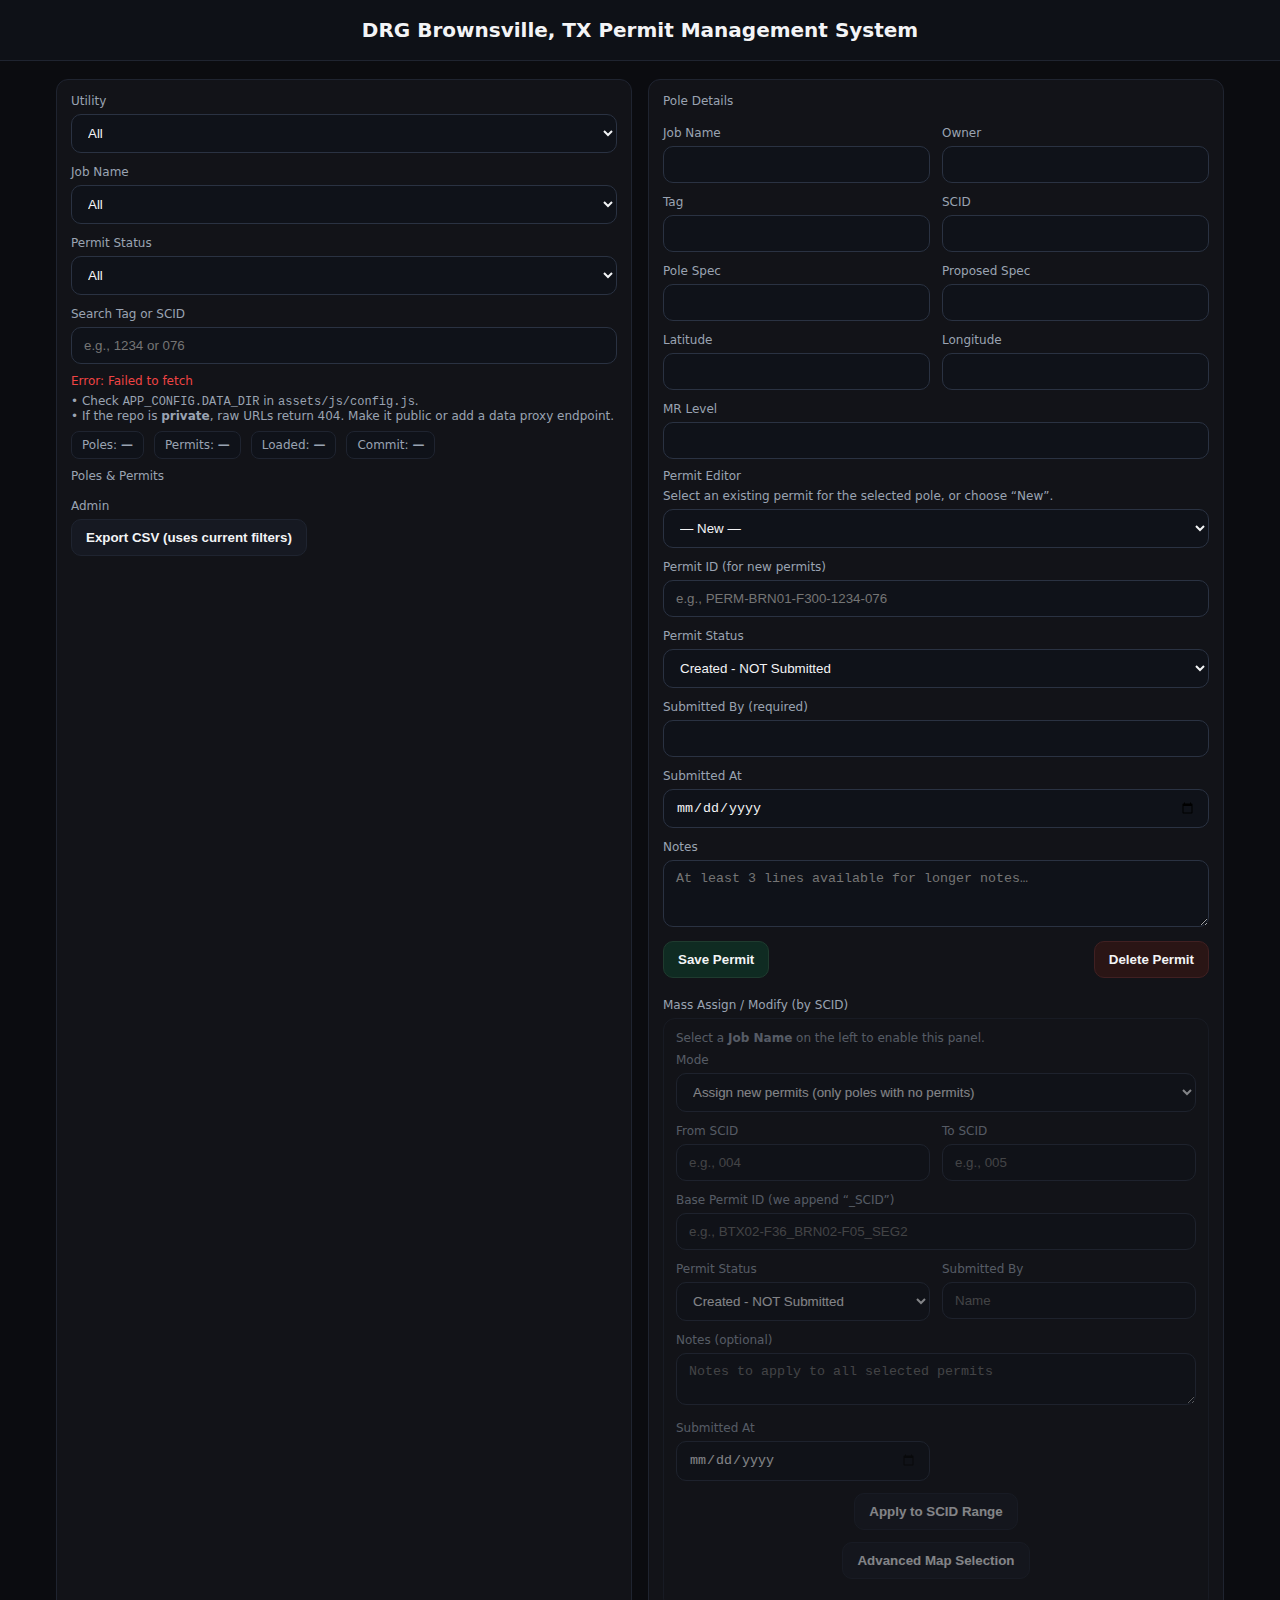
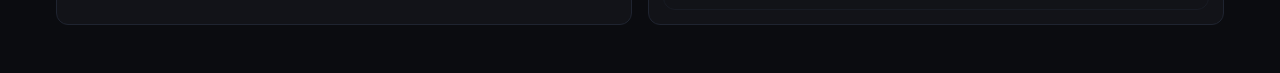
<file: index.html>
<!DOCTYPE html>
<html lang="en">
<head>
  <meta charset="utf-8" />
  <meta name="viewport" content="width=device-width, initial-scale=1" />
  <title>DRG Brownsville, TX Permit Management System</title>
  <style>
    :root{
      --bg:#0b0c10;--panel:#121318;--muted:#9aa3b2;--fg:#f3f4f6;--border:#1f2430;
      --chip-pending:#fb923c;      /* orange */
      --chip-approved:#34d399;     /* green  */
      --chip-created:#facc15;      /* yellow */
      --chip-na-cannot:#a78bfa;    /* purple */
      --chip-na-other:#ef4444;     /* red    */
    }
    *{box-sizing:border-box}
    body{margin:0;font-family:ui-sans-serif,system-ui,-apple-system,Segoe UI,Roboto,Arial;background:var(--bg);color:var(--fg)}
    header{padding:18px 16px;text-align:center;border-bottom:1px solid var(--border);background:#0e1117}
    h1{margin:0;font-size:20px}
    main{max-width:1200px;margin:18px auto 48px;padding:0 16px}
    .grid{display:grid;grid-template-columns:1fr 1fr;gap:16px}  /* EVEN SPLIT */
    .card{background:var(--panel);border:1px solid var(--border);border-radius:12px;padding:14px}
    label{display:block;font-size:12px;color:var(--muted);margin-bottom:6px}
    input,select,textarea{width:100%;padding:10px 12px;border-radius:10px;border:1px solid #2a3242;background:#0f1219;color:var(--fg)}
    .row{display:grid;grid-template-columns:repeat(12,1fr);gap:12px}
    .col-6{grid-column:span 6}.col-4{grid-column:span 4}.col-12{grid-column:span 12}
    .kpis{display:flex;gap:10px;margin-top:8px;flex-wrap:wrap}
    .kpis .pill{font-size:12px;color:var(--muted);border:1px solid var(--border);padding:6px 10px;border-radius:8px;background:#0f1219}
    .muted{color:var(--muted)} .small{font-size:12px}
    .list-scroll{max-height:660px;overflow:auto;padding-right:6px}
    .pole{background:#0f1219;border:1px solid var(--border);border-radius:10px;padding:10px;margin-bottom:10px}
    .pole .title{font-weight:700;margin-bottom:4px}
    .chip{display:inline-block;font-size:11px;border:1px solid #283244;border-radius:999px;padding:2px 8px;margin-left:6px}
    .chip.pending{background:var(--chip-pending);color:#111;border-color:#a45312}
    .chip.approved{background:var(--chip-approved);color:#0b261a;border-color:#1c7a57}
    .chip.created{background:var(--chip-created);color:#211f06;border-color:#8a7b15}
    .chip.na_other{background:var(--chip-na-other);color:#fff}
    .chip.na_cannot{background:var(--chip-na-cannot);color:#18132b}
    .btn{appearance:none;border:1px solid var(--border);background:#161922;color:var(--fg);padding:10px 14px;border-radius:10px;cursor:pointer;font-weight:600}
    .btn:hover{background:#1a1f2b}
    .btn-accent{border-color:#1f3b2f;background:#0f2b22}
    .btn-danger{border-color:#402022;background:#2a1515}
    .spacer{height:10px}
    .hint{font-size:12px;color:#9aa3b2}
    .disabled-block{opacity:.5;pointer-events:none}
  </style>
</head>
<body>
  <header>
    <h1>DRG Brownsville, TX Permit Management System</h1>
  </header>

  <main class="grid">
    <!-- LEFT: Filters + Current Data + List + Admin -->
    <section class="card">
      <div class="row">
        <div class="col-12">
          <label>Utility</label>
          <select id="fUtility">
            <option>All</option><option>BPUB</option><option>AEP</option><option>MVEC</option>
          </select>
        </div>
        <div class="col-12">
          <label>Job Name</label>
          <select id="fJob"><option>All</option></select>
        </div>
        <div class="col-12">
          <label>Permit Status</label>
          <select id="fStatus">
            <option>All</option>
            <option>NONE</option>
            <option>Created - NOT Submitted</option>
            <option>Submitted - Pending</option>
            <option>Approved</option>
            <option>Not Approved - Cannot Attach</option>
            <option>Not Approved - PLA Issues</option>
            <option>Not Approved - MRE Issues</option>
            <option>Not Approved - Other Issues</option>
          </select>
        </div>
        <div class="col-12">
          <label>Search Tag or SCID</label>
          <input id="fSearch" placeholder="e.g., 1234 or 076"/>
        </div>
      </div>

      <div class="spacer"></div>

      <div>
        <div id="status" class="small muted">Loading…</div>
        <div class="kpis">
          <div class="pill">Poles: <b id="kPoles">—</b></div>
          <div class="pill">Permits: <b id="kPermits">—</b></div>
          <div class="pill">Loaded: <b id="kLoaded">—</b></div>
          <div class="pill">Commit: <b id="kSha">—</b></div>
        </div>
      </div>

      <div class="spacer"></div>

      <div class="small muted" style="margin-bottom:6px;">Poles &amp; Permits</div>
      <div id="list" class="list-scroll"></div>

      <div class="spacer"></div>
      <div class="small muted" style="margin-bottom:6px;">Admin</div>
      <div>
        <button id="btnExportCsv" class="btn" type="button">Export CSV (uses current filters)</button>
        <span id="msgExport" class="small muted" style="margin-left:8px"></span>
      </div>
    </section>

    <!-- RIGHT: Pole details (read-only) + Permit editor -->
    <section class="card">
      <div class="row">
        <div class="col-12"><div class="small muted" style="margin-bottom:6px;">Pole Details</div></div>
        <div class="col-6"><label>Job Name</label><input id="pole_job" readonly/></div>
        <div class="col-6"><label>Owner</label><input id="pole_owner" readonly/></div>
        <div class="col-6"><label>Tag</label><input id="pole_tag" readonly/></div>
        <div class="col-6"><label>SCID</label><input id="pole_scid" readonly/></div>
        <div class="col-6"><label>Pole Spec</label><input id="pole_spec" readonly/></div>
        <div class="col-6"><label>Proposed Spec</label><input id="pole_prop" readonly/></div>
        <div class="col-6"><label>Latitude</label><input id="pole_lat" readonly/></div>
        <div class="col-6"><label>Longitude</label><input id="pole_lon" readonly/></div>
        <div class="col-12"><label>MR Level</label><input id="pole_mr" readonly/></div>
      </div>

      <div class="spacer"></div>

      <div class="small muted" style="margin-bottom:6px;">Permit Editor</div>
      <div class="row">
        <div class="col-12">
          <label>Select an existing permit for the selected pole, or choose “New”.</label>
          <select id="selPermit"><option value="__new">— New —</option></select>
        </div>
        <div class="col-12">
          <label>Permit ID (for new permits)</label>
          <input id="permit_id" placeholder="e.g., PERM-BRN01-F300-1234-076"/>
        </div>
        <div class="col-12">
          <label>Permit Status</label>
          <select id="permit_status">
            <option>Created - NOT Submitted</option>
            <option>Submitted - Pending</option>
            <option>Approved</option>
            <option>Not Approved - Cannot Attach</option>
            <option>Not Approved - PLA Issues</option>
            <option>Not Approved - MRE Issues</option>
            <option>Not Approved - Other Issues</option>
          </select>
        </div>
        <div class="col-12"><label>Submitted By (required)</label><input id="submitted_by"/></div>
        <div class="col-12"><label>Submitted At</label><input id="submitted_at" type="date"/></div>
        <div class="col-12"><label>Notes</label><textarea id="permit_notes" rows="3" placeholder="At least 3 lines available for longer notes…"></textarea></div>
      </div>

      <div class="spacer"></div>
      <div class="row">
        <div class="col-6"><button id="btnSavePermit" class="btn btn-accent" type="button">Save Permit</button></div>
        <div class="col-6" style="text-align:right"><button id="btnDeletePermit" class="btn btn-danger" type="button">Delete Permit</button></div>
      </div>
      <div class="spacer"></div>
      <div id="msgPermit" class="small muted"></div>

      <!-- ─────────────────────────────────────────────────────────────── -->
      <!-- NEW: Mass Assign / Modify by SCID (disabled unless Job chosen) -->
      <!-- ─────────────────────────────────────────────────────────────── -->
      <div class="spacer"></div>
      <div class="small muted" style="margin-bottom:6px;">Mass Assign / Modify (by SCID)</div>
      <div id="massPanel" class="card" style="padding:12px;">
        <div id="massDisabledHint" class="hint" style="margin-bottom:8px;display:none;">
          Select a <b>Job Name</b> on the left to enable this panel.
        </div>
        <div class="row">
          <div class="col-12">
            <label>Mode</label>
            <select id="massMode">
              <option value="assign">Assign new permits (only poles with no permits)</option>
              <option value="modify">Modify existing permits (status only)</option>
            </select>
          </div>
          <div class="col-6">
            <label>From SCID</label>
            <input id="massFromScid" placeholder="e.g., 004"/>
          </div>
          <div class="col-6">
            <label>To SCID</label>
            <input id="massToScid" placeholder="e.g., 005"/>
          </div>

          <!-- Assign-only fields -->
          <div class="col-12 assign-only">
            <label>Base Permit ID (we append “_SCID”)</label>
            <input id="massBasePermit" placeholder="e.g., BTX02-F36_BRN02-F05_SEG2"/>
          </div>
          <div class="col-6">
            <label>Permit Status</label>
            <select id="massStatus">
              <option>Created - NOT Submitted</option>
              <option>Submitted - Pending</option>
              <option>Approved</option>
              <option>Not Approved - Cannot Attach</option>
              <option>Not Approved - PLA Issues</option>
              <option>Not Approved - MRE Issues</option>
              <option>Not Approved - Other Issues</option>
            </select>
          </div>
          <div class="col-6 assign-only">
            <label>Submitted By</label>
            <input id="massBy" placeholder="Name"/>
          </div>
          <div class="col-12">
            <label>Notes (optional)</label>
            <textarea id="massNotes" rows="2" placeholder="Notes to apply to all selected permits"></textarea>
          </div>
          <div class="col-6 assign-only">
            <label>Submitted At</label>
            <input id="massDate" type="date"/>
          </div>

          <!-- BUTTON ROW (updated) -->
          <div class="col-12" style="text-align:center">
            <button id="btnMassApply" class="btn" type="button">Apply to SCID Range</button>
          </div>
          <div class="col-12" style="text-align:center">
            <button id="btnAdvancedMap" class="btn" type="button">Advanced Map Selection</button>
          </div>

          <div class="col-12">
            <div id="msgMass" class="small muted" style="margin-top:6px"></div>
          </div>
        </div>
      </div>
      <!-- ─────────────────────────────────────────────────────────────── -->
    </section>
  </main>

  <!-- Load order matters -->
  <script src="assets/js/config.js?v=api2"></script>
  <script src="assets/js/app.js"></script>
  <script src="assets/js/ui.js"></script>
  <script src="assets/js/admin.js"></script>   <!-- ✅ now loaded -->
  <script src="assets/js/watch.js"></script>
</body>
</html>
</file>
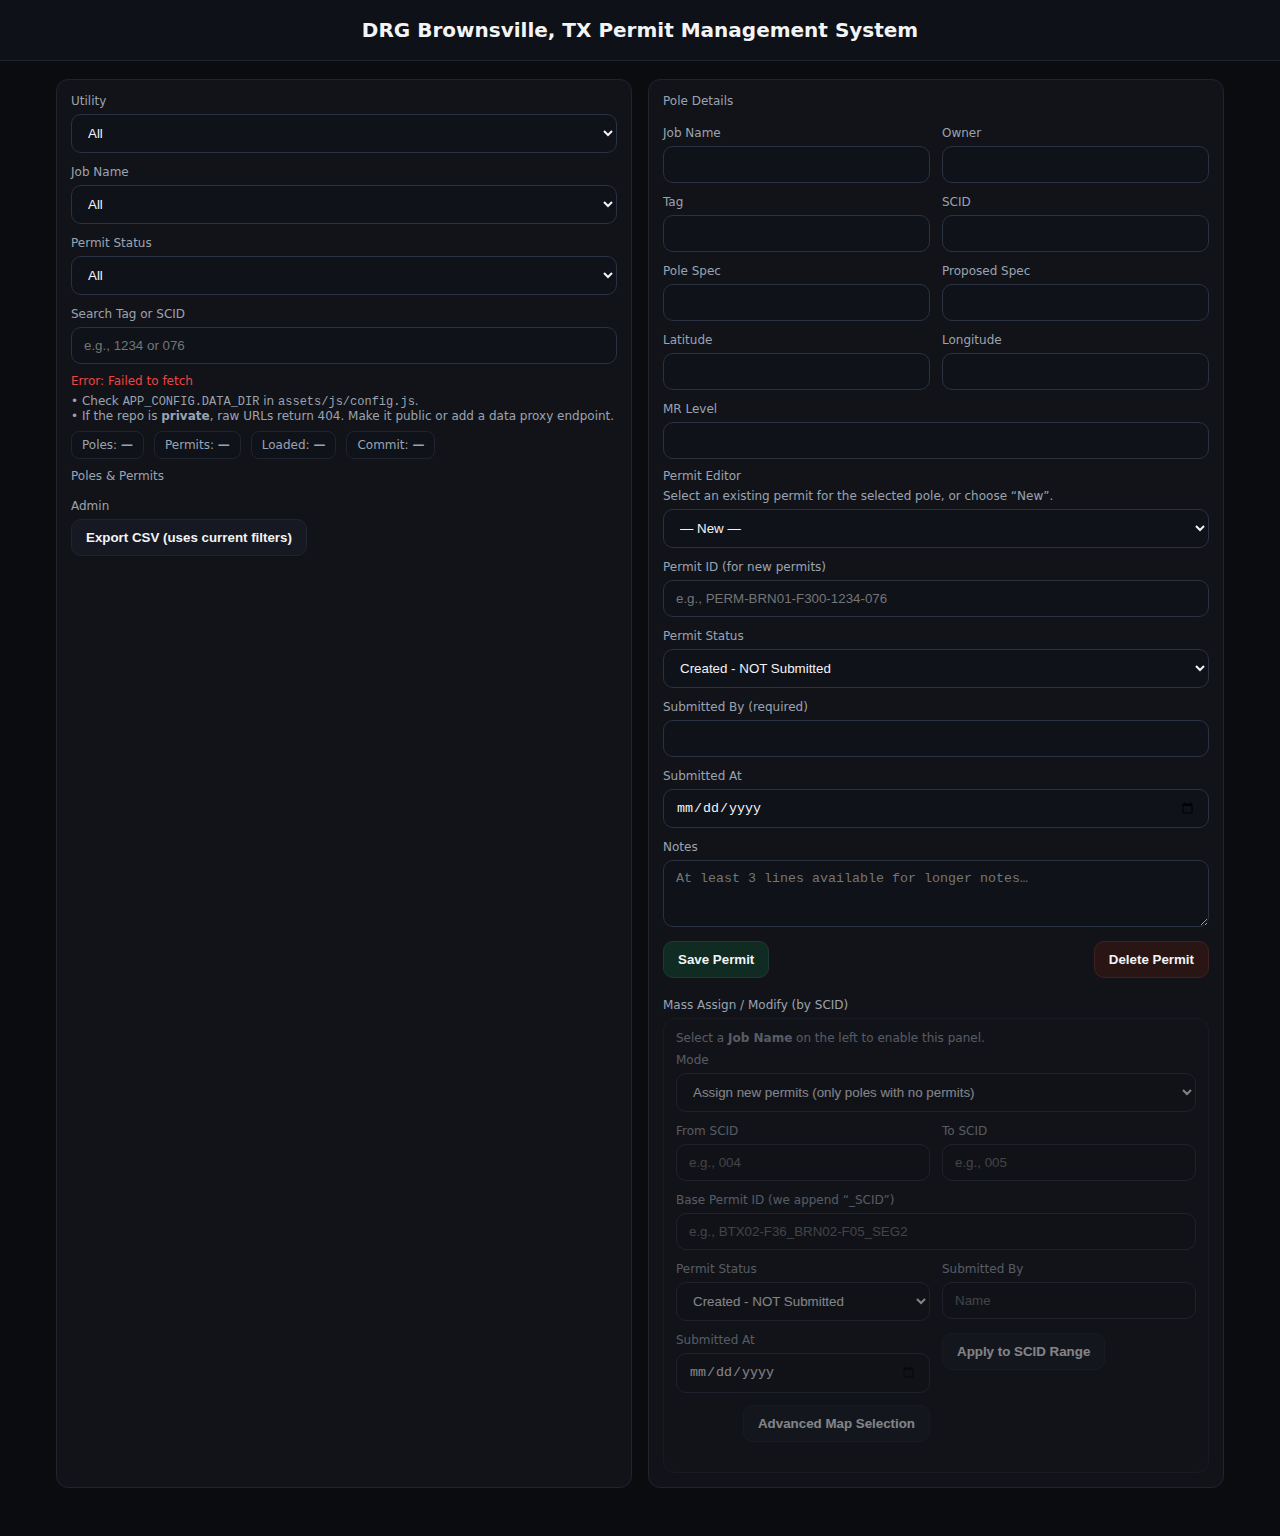
<file: indexbackup091225.html>
<!DOCTYPE html>
<html lang="en">
<head>
  <meta charset="utf-8" />
  <meta name="viewport" content="width=device-width, initial-scale=1" />
  <title>DRG Brownsville, TX Permit Management System</title>
  <style>
    :root{
      --bg:#0b0c10;--panel:#121318;--muted:#9aa3b2;--fg:#f3f4f6;--border:#1f2430;
      --chip-pending:#fb923c;      /* orange */
      --chip-approved:#34d399;     /* green  */
      --chip-created:#facc15;      /* yellow */
      --chip-na-cannot:#a78bfa;    /* purple */
      --chip-na-other:#ef4444;     /* red    */
    }
    *{box-sizing:border-box}
    body{margin:0;font-family:ui-sans-serif,system-ui,-apple-system,Segoe UI,Roboto,Arial;background:var(--bg);color:var(--fg)}
    header{padding:18px 16px;text-align:center;border-bottom:1px solid var(--border);background:#0e1117}
    h1{margin:0;font-size:20px}
    main{max-width:1200px;margin:18px auto 48px;padding:0 16px}
    .grid{display:grid;grid-template-columns:1fr 1fr;gap:16px}  /* EVEN SPLIT */
    .card{background:var(--panel);border:1px solid var(--border);border-radius:12px;padding:14px}
    label{display:block;font-size:12px;color:var(--muted);margin-bottom:6px}
    input,select,textarea{width:100%;padding:10px 12px;border-radius:10px;border:1px solid #2a3242;background:#0f1219;color:var(--fg)}
    .row{display:grid;grid-template-columns:repeat(12,1fr);gap:12px}
    .col-6{grid-column:span 6}.col-4{grid-column:span 4}.col-12{grid-column:span 12}
    .kpis{display:flex;gap:10px;margin-top:8px;flex-wrap:wrap}
    .kpis .pill{font-size:12px;color:var(--muted);border:1px solid var(--border);padding:6px 10px;border-radius:8px;background:#0f1219}
    .muted{color:var(--muted)} .small{font-size:12px}
    .list-scroll{max-height:660px;overflow:auto;padding-right:6px}
    .pole{background:#0f1219;border:1px solid var(--border);border-radius:10px;padding:10px;margin-bottom:10px}
    .pole .title{font-weight:700;margin-bottom:4px}
    .chip{display:inline-block;font-size:11px;border:1px solid #283244;border-radius:999px;padding:2px 8px;margin-left:6px}
    .chip.pending{background:var(--chip-pending);color:#111;border-color:#a45312}
    .chip.approved{background:var(--chip-approved);color:#0b261a;border-color:#1c7a57}
    .chip.created{background:var(--chip-created);color:#211f06;border-color:#8a7b15}
    .chip.na_other{background:var(--chip-na-other);color:#fff}
    .chip.na_cannot{background:var(--chip-na-cannot);color:#18132b}
    .btn{appearance:none;border:1px solid var(--border);background:#161922;color:var(--fg);padding:10px 14px;border-radius:10px;cursor:pointer;font-weight:600}
    .btn:hover{background:#1a1f2b}
    .btn-accent{border-color:#1f3b2f;background:#0f2b22}
    .btn-danger{border-color:#402022;background:#2a1515}
    .spacer{height:10px}
    .hint{font-size:12px;color:#9aa3b2}
    .disabled-block{opacity:.5;pointer-events:none}
  </style>
</head>
<body>
  <header>
    <h1>DRG Brownsville, TX Permit Management System</h1>
  </header>

  <main class="grid">
    <!-- LEFT: Filters + Current Data + List + Admin -->
    <section class="card">
      <div class="row">
        <div class="col-12">
          <label>Utility</label>
          <select id="fUtility">
            <option>All</option><option>BPUB</option><option>AEP</option><option>MVEC</option>
          </select>
        </div>
        <div class="col-12">
          <label>Job Name</label>
          <select id="fJob"><option>All</option></select>
        </div>
        <div class="col-12">
          <label>Permit Status</label>
          <select id="fStatus">
            <option>All</option>
            <option>NONE</option>
            <option>Created - NOT Submitted</option>
            <option>Submitted - Pending</option>
            <option>Approved</option>
            <option>Not Approved - Cannot Attach</option>
            <option>Not Approved - PLA Issues</option>
            <option>Not Approved - MRE Issues</option>
            <option>Not Approved - Other Issues</option>
          </select>
        </div>
        <div class="col-12">
          <label>Search Tag or SCID</label>
          <input id="fSearch" placeholder="e.g., 1234 or 076"/>
        </div>
      </div>

      <div class="spacer"></div>

      <div>
        <div id="status" class="small muted">Loading…</div>
        <div class="kpis">
          <div class="pill">Poles: <b id="kPoles">—</b></div>
          <div class="pill">Permits: <b id="kPermits">—</b></div>
          <div class="pill">Loaded: <b id="kLoaded">—</b></div>
          <div class="pill">Commit: <b id="kSha">—</b></div>
        </div>
      </div>

      <div class="spacer"></div>

      <div class="small muted" style="margin-bottom:6px;">Poles &amp; Permits</div>
      <div id="list" class="list-scroll"></div>

      <div class="spacer"></div>
      <div class="small muted" style="margin-bottom:6px;">Admin</div>
      <div>
        <button id="btnExportCsv" class="btn" type="button">Export CSV (uses current filters)</button>
        <span id="msgExport" class="small muted" style="margin-left:8px"></span>
      </div>
    </section>

    <!-- RIGHT: Pole details (read-only) + Permit editor -->
    <section class="card">
      <div class="row">
        <div class="col-12"><div class="small muted" style="margin-bottom:6px;">Pole Details</div></div>
        <div class="col-6"><label>Job Name</label><input id="pole_job" readonly/></div>
        <div class="col-6"><label>Owner</label><input id="pole_owner" readonly/></div>
        <div class="col-6"><label>Tag</label><input id="pole_tag" readonly/></div>
        <div class="col-6"><label>SCID</label><input id="pole_scid" readonly/></div>
        <div class="col-6"><label>Pole Spec</label><input id="pole_spec" readonly/></div>
        <div class="col-6"><label>Proposed Spec</label><input id="pole_prop" readonly/></div>
        <div class="col-6"><label>Latitude</label><input id="pole_lat" readonly/></div>
        <div class="col-6"><label>Longitude</label><input id="pole_lon" readonly/></div>
        <div class="col-12"><label>MR Level</label><input id="pole_mr" readonly/></div>
      </div>

      <div class="spacer"></div>

      <div class="small muted" style="margin-bottom:6px;">Permit Editor</div>
      <div class="row">
        <div class="col-12">
          <label>Select an existing permit for the selected pole, or choose “New”.</label>
          <select id="selPermit"><option value="__new">— New —</option></select>
        </div>
        <div class="col-12">
          <label>Permit ID (for new permits)</label>
          <input id="permit_id" placeholder="e.g., PERM-BRN01-F300-1234-076"/>
        </div>
        <div class="col-12">
          <label>Permit Status</label>
          <select id="permit_status">
            <option>Created - NOT Submitted</option>
            <option>Submitted - Pending</option>
            <option>Approved</option>
            <option>Not Approved - Cannot Attach</option>
            <option>Not Approved - PLA Issues</option>
            <option>Not Approved - MRE Issues</option>
            <option>Not Approved - Other Issues</option>
          </select>
        </div>
        <div class="col-12"><label>Submitted By (required)</label><input id="submitted_by"/></div>
        <div class="col-12"><label>Submitted At</label><input id="submitted_at" type="date"/></div>
        <div class="col-12"><label>Notes</label><textarea id="permit_notes" rows="3" placeholder="At least 3 lines available for longer notes…"></textarea></div>
      </div>

      <div class="spacer"></div>
      <div class="row">
        <div class="col-6"><button id="btnSavePermit" class="btn btn-accent" type="button">Save Permit</button></div>
        <div class="col-6" style="text-align:right"><button id="btnDeletePermit" class="btn btn-danger" type="button">Delete Permit</button></div>
      </div>
      <div class="spacer"></div>
      <div id="msgPermit" class="small muted"></div>

      <!-- ─────────────────────────────────────────────────────────────── -->
      <!-- NEW: Mass Assign / Modify by SCID (disabled unless Job chosen) -->
      <!-- ─────────────────────────────────────────────────────────────── -->
      <div class="spacer"></div>
      <div class="small muted" style="margin-bottom:6px;">Mass Assign / Modify (by SCID)</div>
      <div id="massPanel" class="card" style="padding:12px;">
        <div id="massDisabledHint" class="hint" style="margin-bottom:8px;display:none;">
          Select a <b>Job Name</b> on the left to enable this panel.
        </div>
        <div class="row">
          <div class="col-12">
            <label>Mode</label>
            <select id="massMode">
              <option value="assign">Assign new permits (only poles with no permits)</option>
              <option value="modify">Modify existing permits (status only)</option>
            </select>
          </div>
          <div class="col-6">
            <label>From SCID</label>
            <input id="massFromScid" placeholder="e.g., 004"/>
          </div>
          <div class="col-6">
            <label>To SCID</label>
            <input id="massToScid" placeholder="e.g., 005"/>
          </div>

          <!-- Assign-only fields -->
          <div class="col-12 assign-only">
            <label>Base Permit ID (we append “_SCID”)</label>
            <input id="massBasePermit" placeholder="e.g., BTX02-F36_BRN02-F05_SEG2"/>
          </div>
          <div class="col-6">
            <label>Permit Status</label>
            <select id="massStatus">
              <option>Created - NOT Submitted</option>
              <option>Submitted - Pending</option>
              <option>Approved</option>
              <option>Not Approved - Cannot Attach</option>
              <option>Not Approved - PLA Issues</option>
              <option>Not Approved - MRE Issues</option>
              <option>Not Approved - Other Issues</option>
            </select>
          </div>
          <div class="col-6 assign-only">
            <label>Submitted By</label>
            <input id="massBy" placeholder="Name"/>
          </div>
          <div class="col-6 assign-only">
            <label>Submitted At</label>
            <input id="massDate" type="date"/>
          </div>

          <!-- BUTTON ROW (updated) -->
          <div class="col-6">
            <button id="btnMassApply" class="btn" type="button">Apply to SCID Range</button>
          </div>
          <div class="col-6" style="text-align:right">
            <button id="btnAdvancedMap" class="btn" type="button">Advanced Map Selection</button>
          </div>

          <div class="col-12">
            <div id="msgMass" class="small muted" style="margin-top:6px"></div>
          </div>
        </div>
      </div>
      <!-- ─────────────────────────────────────────────────────────────── -->
    </section>
  </main>

  <!-- Load order matters -->
  <script src="assets/js/config.js?v=api2"></script>
  <script src="assets/js/app.js"></script>
  <script src="assets/js/ui.js"></script>
  <script src="assets/js/admin.js"></script>   <!-- ✅ now loaded -->
  <script src="assets/js/watch.js"></script>
</body>
</html>
</file>
